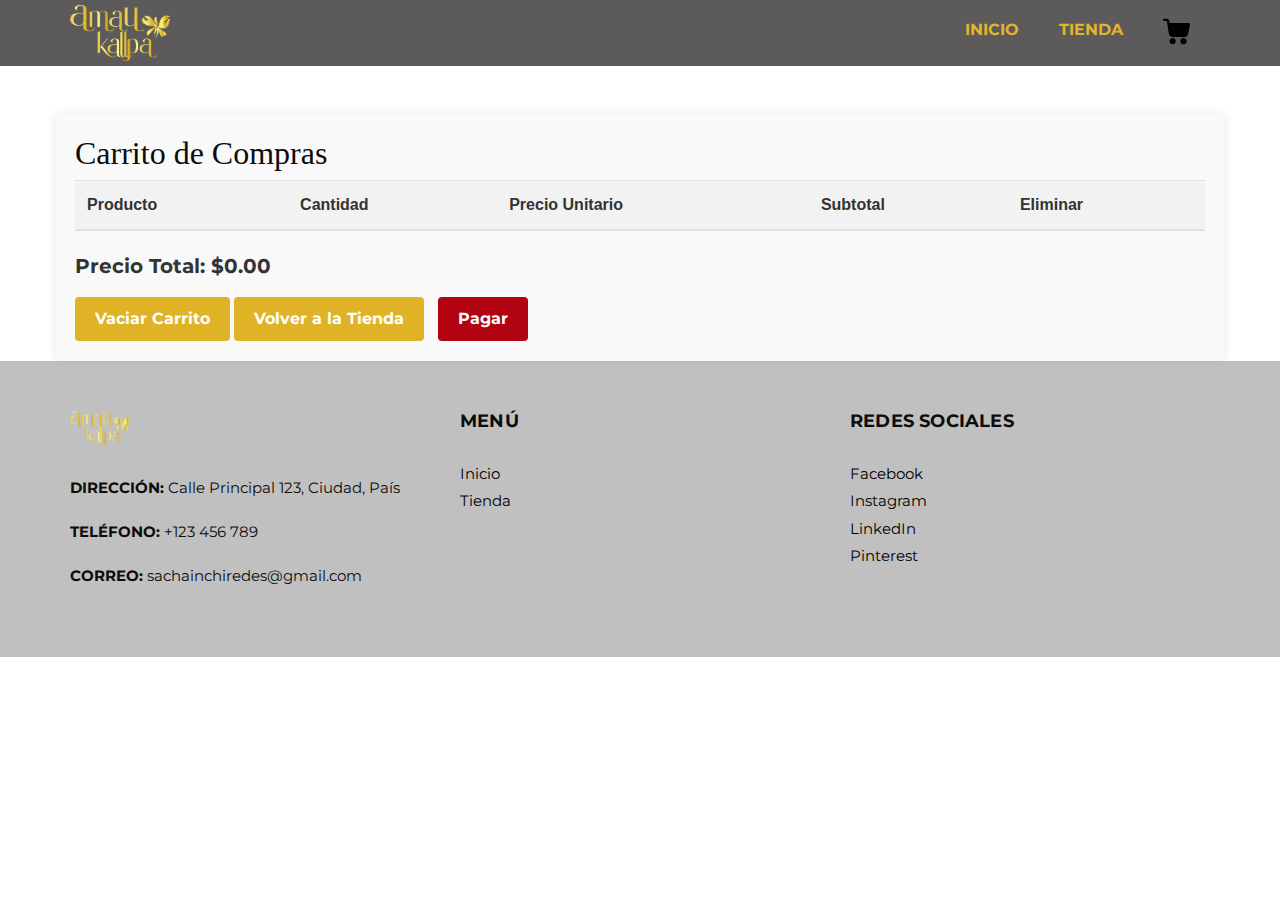
<file: carrito.html>
<!DOCTYPE html>
<html>

<head>
    <meta charset="utf-8" />
    <meta http-equiv="X-UA-Compatible" content="IE=edge" />
    <link rel="shortcut icon" href="img/Logo.png" type="">
    <title>Carrito de Compras</title>
    <link rel="stylesheet" type="text/css" href="css/bootstrap.css" />
    <link href="css/style.css" rel="stylesheet" />
    <link href="css/responsive.css" rel="stylesheet" />
</head>

<body>

    <!-- Inicio Encabezado -->
    <header class="header_section" style="background-color: #5c5a5a">
        <div class="container">
            <nav class="navbar navbar-expand-lg custom_nav-container">
                <a class="navbar-brand" href="index.html">
                    <img src="img/Logo.png" alt="Logo" width="100">
                </a>
                <button class="navbar-toggler" type="button" data-toggle="collapse"
                    data-target="#navbarSupportedContent" aria-controls="navbarSupportedContent" aria-expanded="false"
                    aria-label="Toggle navigation">
                    <span class="navbar-toggler-icon"></span>
                </button>
                <div class="collapse navbar-collapse" id="navbarSupportedContent">
                    <ul class="navbar-nav ml-auto">
                        <li class="nav-item "><a class="nav-link" href="index.html">Inicio</a></li>
                        <li class="nav-item"><a class="nav-link" href="productos.html">Tienda</a></li>
                        <li class="nav-item ">
                            <a class="nav-link" href="carrito.html">
                                <svg xmlns="http://www.w3.org/2000/svg" viewBox="0 0 456.029 456.029" width="24"
                                    height="24" fill="currentColor">
                                    <path
                                        d="M345.6,338.862c-29.184,0-53.248,23.552-53.248,53.248c0,29.184,23.552,53.248,53.248,53.248s53.248-23.552,53.248-53.248C398.336,362.926,374.784,338.862,345.6,338.862z" />
                                    <path
                                        d="M439.296,84.91c-1.024,0-2.56-0.512-4.096-0.512H112.64l-5.12-34.304C104.448,27.566,84.992,10.67,61.952,10.67H20.48C9.216,10.67,0,19.886,0,31.15c0,11.264,9.216,20.48,20.48,20.48h41.472c2.56,0,4.608,2.048,5.12,4.608l31.744,216.064c4.096,27.136,27.648,47.616,55.296,47.616h212.992c26.624,0,49.664-18.944,55.296-45.056l33.28-166.4C457.728,97.71,450.56,86.958,439.296,84.91z" />
                                    <path
                                        d="M215.04,389.55c-1.024-28.16-24.576-50.688-52.736-50.688c-29.696,1.536-52.224,26.112-51.2,55.296c1.024,28.16,24.064,50.688,52.224,50.688h1.024C193.536,443.31,216.576,418.734,215.04,389.55z" />
                                </svg>
                            </a>
                        </li>
                    </ul>
                </div>
            </nav>
        </div>
    </header>

    <!-- Fin Encabezado -->

    <div class="container mt-5">
        <h2>Carrito de Compras</h2>
        <table id="cart-table" class="table">
            <thead>
                <tr>
                    <th>Producto</th>
                    <th>Cantidad</th>
                    <th>Precio Unitario</th>
                    <th>Subtotal</th>
                    <th>Eliminar</th>
                </tr>
            </thead>
            <tbody>
                <!-- Los productos se llenarán aquí con JavaScript -->
            </tbody>
        </table>
        <div class="total">
            Precio Total: $<span id="total-price">0.00</span>
        </div>
        <div class="mt-3">
            <button id="clear-cart" class="btn btn-danger">Vaciar Carrito</button>
            <a href="productos.html" class="btn btn-primary">Volver a la Tienda</a>
            <button id="checkout-button" class="btn btn-secondary">Pagar</button>
        </div>

    </div>

    <!-- Inicio Pie de Página -->

    <footer>
        <div class="container">
            <div class="row">

                <!-- Logo y Dirección -->

                <div class="col-md-4">
                    <div class="full">
                        <div class="logo_footer">
                            <a href="index.html"><img width="60" src="img/Logo.png" alt="Logo" /></a>
                        </div>
                        <div class="information_f">
                            <p><strong>DIRECCIÓN:</strong> Calle Principal 123, Ciudad, País</p>
                            <p><strong>TELÉFONO:</strong> +123 456 789</p>
                            <p><strong>CORREO:</strong> sachainchiredes@gmail.com</p>
                        </div>
                    </div>
                </div>

                <!-- Menú -->

               <div class="col-md-4">
                <div class="widget_menu">
                   <h3>Menú</h3>
                   <ul>
                      <li><a href="index.html">Inicio</a></li>
                      <li><a href="productos.html">Tienda</a></li>
                   </ul>
                </div>
             </div>

                <!-- Redes Sociales -->

                <div class="col-md-4">
                    <div class="widget_menu">
                        <h3>Redes Sociales</h3>
                        <ul>
                            <li><a href="https://www.facebook.com/profile.php?id=61566934734435">Facebook</a></li>
                            <li><a href="https://www.instagram.com/redessocialesaiko/">Instagram</a></li>
                            <li><a href="https://www.linkedin.com/feed/">LinkedIn</a></li>
                            <li><a href="https://www.pinterest.com/redessocialesaiko/_created/">Pinterest</a></li>
                         </ul>
                    </div>
                </div>
            </div>
        </div>
    </footer>

    <!-- Fin Pie de Página -->

    <script src="https://code.jquery.com/jquery-3.5.1.slim.min.js"></script>
    <script src="https://cdn.jsdelivr.net/npm/@popperjs/core@2.9.3/dist/umd/popper.min.js"></script>
    <script src="https://maxcdn.bootstrapcdn.com/bootstrap/4.5.2/js/bootstrap.min.js"></script>
    <script src="js/Acarrito.js"></script>
    <script src="js/carritoC.js"></script>


</body>

</html>
</file>
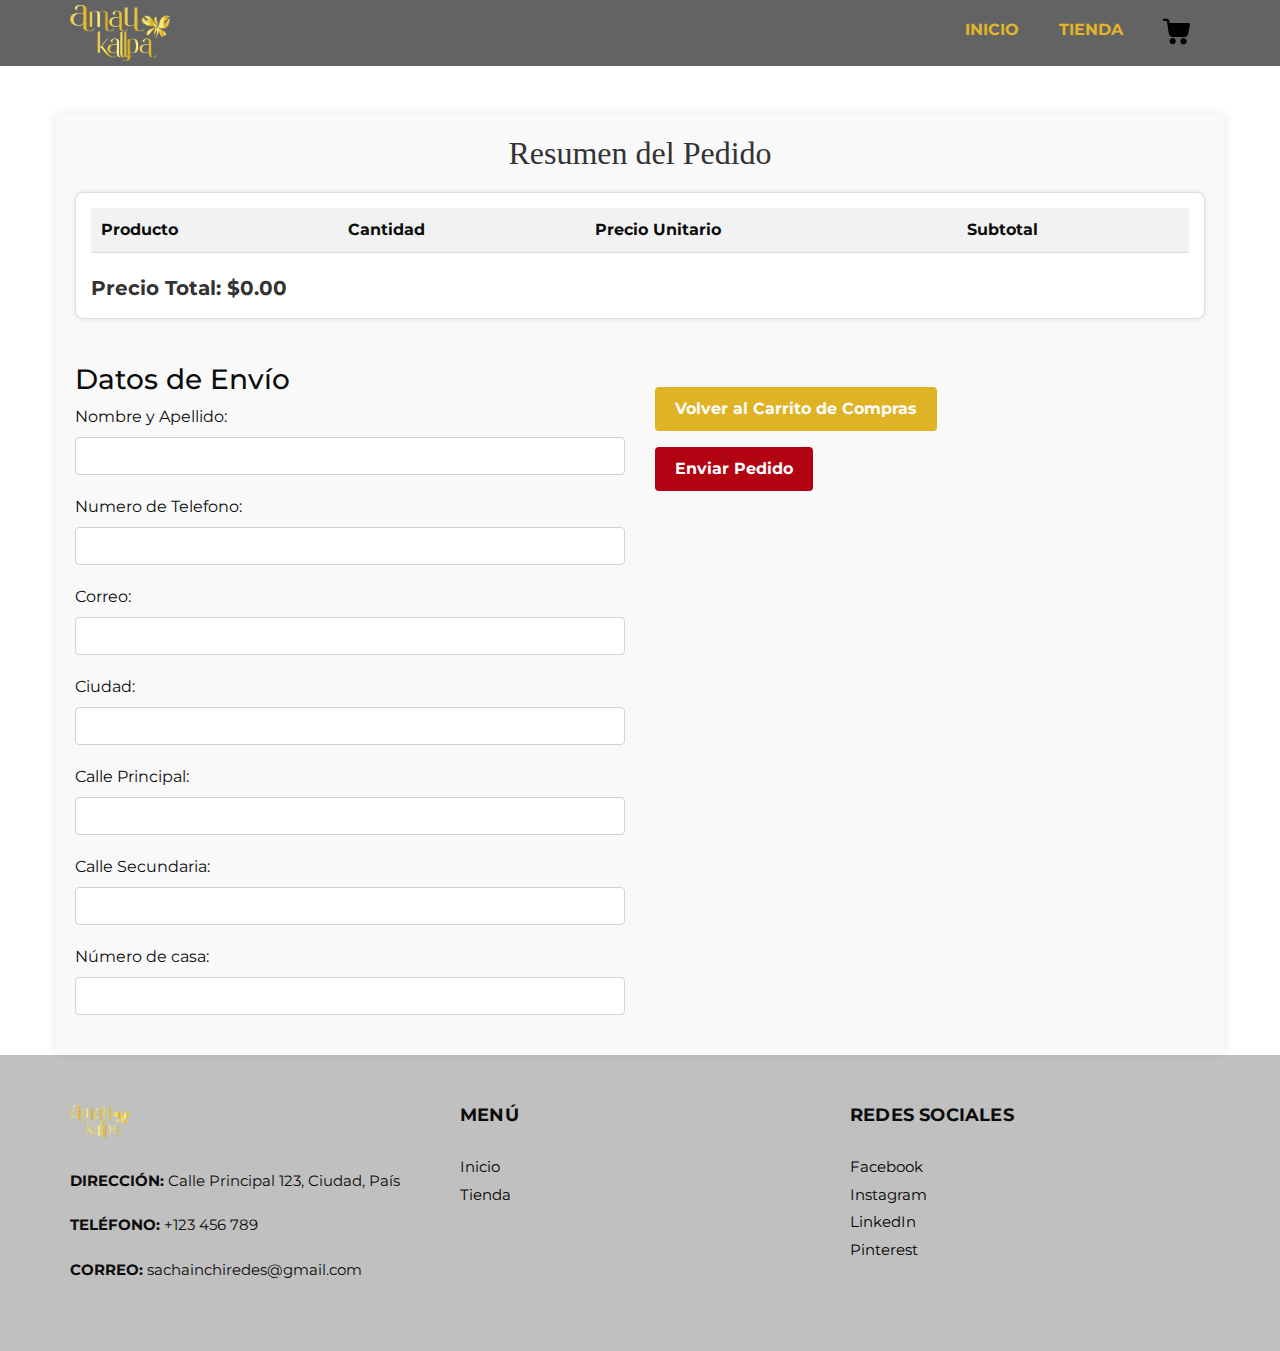
<file: pago.html>
<!DOCTYPE html>
<html>

<head>
    <meta charset="utf-8" />
    <meta http-equiv="X-UA-Compatible" content="IE=edge" />
    <link rel="shortcut icon" href="img/Logo.png" type="">
    <title>Pagar</title>
    <link rel="stylesheet" type="text/css" href="css/bootstrap.css" />
    <link href="css/style.css" rel="stylesheet" />
    <link href="css/responsive.css" rel="stylesheet" />
</head>

<body>

    <!-- Inicio Encabezado -->
    <header class="header_section" style="background-color: #646363">
        <div class="container">
            <nav class="navbar navbar-expand-lg custom_nav-container">
                <a class="navbar-brand" href="index.html">
                    <img src="img/Logo.png" alt="Logo" width="100">
                </a>
                <button class="navbar-toggler" type="button" data-toggle="collapse" data-target="#navbarSupportedContent"
                    aria-controls="navbarSupportedContent" aria-expanded="false" aria-label="Toggle navigation">
                    <span class="navbar-toggler-icon"></span>
                </button>
                <div class="collapse navbar-collapse" id="navbarSupportedContent">
                    <ul class="navbar-nav ml-auto">
                        <li class="nav-item"><a class="nav-link" href="index.html">Inicio</a></li>
                        <li class="nav-item"><a class="nav-link" href="productos.html">Tienda</a></li>
                        <li class="nav-item">
                            <a class="nav-link" href="carrito.html">
                                <svg xmlns="http://www.w3.org/2000/svg" viewBox="0 0 456.029 456.029" width="24"
                                    height="24" fill="currentColor">
                                    <path
                                        d="M345.6,338.862c-29.184,0-53.248,23.552-53.248,53.248c0,29.184,23.552,53.248,53.248,53.248s53.248-23.552,53.248-53.248C398.336,362.926,374.784,338.862,345.6,338.862z" />
                                    <path
                                        d="M439.296,84.91c-1.024,0-2.56-0.512-4.096-0.512H112.64l-5.12-34.304C104.448,27.566,84.992,10.67,61.952,10.67H20.48C9.216,10.67,0,19.886,0,31.15c0,11.264,9.216,20.48,20.48,20.48h41.472c2.56,0,4.608,2.048,5.12,4.608l31.744,216.064c4.096,27.136,27.648,47.616,55.296,47.616h212.992c26.624,0,49.664-18.944,55.296-45.056l33.28-166.4C457.728,97.71,450.56,86.958,439.296,84.91z" />
                                    <path
                                        d="M215.04,389.55c-1.024-28.16-24.576-50.688-52.736-50.688c-29.696,1.536-52.224,26.112-51.2,55.296c1.024,28.16,24.064,50.688,52.224,50.688h1.024C193.536,443.31,216.576,418.734,215.04,389.55z" />
                                </svg>
                            </a>
                        </li>
                    </ul>
                </div>
            </nav>
        </div>
    </header>
    <!-- Fin Encabezado -->

    <!-- Inicio Resumen del carrito -->
    <div class="container mt-5">
        <h1 class="text-center">Resumen del Pedido</h1>
        <div id="order-summary"></div>
        <br>
        <div class="row">
            <!-- Columna para el formulario -->
            <div class="col-md-6">
                <div class="shipping-info">
                    <h3>Datos de Envío</h3>
                    <form id="shipping-form">
                        <div class="form-group">
                            <label for="nombre">Nombre y Apellido:</label>
                            <input type="text" id="nombre" name="nombre" class="form-control" required>
                        </div>
                        <div class="form-group">
                            <label for="telefono">Numero de Telefono:</label>
                            <input type="text" id="telefono" name="telefono" class="form-control" required>
                        </div>
                        <div class="form-group">
                            <label for="correo">Correo:</label>
                            <input type="email" id="correo" name="correo" class="form-control" required>
                        </div>
                        <div class="form-group">
                            <label for="ciudad">Ciudad:</label>
                            <input type="text" id="ciudad" name="ciudad" class="form-control" required>
                        </div>
                        <div class="form-group">
                            <label for="calle1">Calle Principal:</label>
                            <input type="text" id="calle1" name="calle1" class="form-control">
                        </div>
                        <div class="form-group">
                            <label for="calle2">Calle Secundaria:</label>
                            <input type="text" id="calle2" name="calle2" class="form-control" required>
                        </div>
                        <div class="form-group">
                            <label for="ncasa">Número de casa:</label>
                            <input type="text" id="ncasa" name="ncasa" class="form-control" required>
                        </div>
                    </form>
                </div>                
            </div>

            <!-- Columna para los botones -->
            <div class="col-md-6">
                <br>
                <a href="carrito.html" class="btn btn-primary mb-3">Volver al Carrito de Compras</a>
                <br>
                <button id="send-whatsapp" class="btn btn-primary">Enviar Pedido</button>
            </div>
        </div>
    </div>
    <!-- Fin Resumen del carrito -->

    <!-- Inicio Pie de Página -->
    <footer>
        <div class="container">
            <div class="row">
                <!-- Logo y Dirección -->
                <div class="col-md-4">
                    <div class="full">
                        <div class="logo_footer">
                            <a href="index.html"><img width="60" src="img/Logo.png" alt="Logo" /></a>
                        </div>
                        <div class="information_f">
                            <p><strong>DIRECCIÓN:</strong> Calle Principal 123, Ciudad, País</p>
                            <p><strong>TELÉFONO:</strong> +123 456 789</p>
                            <p><strong>CORREO:</strong> sachainchiredes@gmail.com</p>
                        </div>
                    </div>
                </div>

                <!-- Menú -->
                <div class="col-md-4">
                    <div class="widget_menu">
                        <h3>Menú</h3>
                        <ul>
                            <li><a href="index.html">Inicio</a></li>
                            <li><a href="productos.html">Tienda</a></li>
                        </ul>
                    </div>
                </div>

                <!-- Redes Sociales -->
                <div class="col-md-4">
                    <div class="widget_menu">
                        <h3>Redes Sociales</h3>
                        <ul>
                            <li><a href="https://www.facebook.com/profile.php?id=61566934734435">Facebook</a></li>
                            <li><a href="https://www.instagram.com/redessocialesaiko/">Instagram</a></li>
                            <li><a href="https://www.linkedin.com/feed/">LinkedIn</a></li>
                            <li><a href="https://www.pinterest.com/redessocialesaiko/_created/">Pinterest</a></li>
                         </ul>
                    </div>
                </div>
            </div>
        </div>
    </footer>
    <!-- Fin Pie de Pagina -->

    <script src="https://code.jquery.com/jquery-3.5.1.slim.min.js"></script>
    <script src="https://cdn.jsdelivr.net/npm/@popperjs/core@2.9.3/dist/umd/popper.min.js"></script>
    <script src="https://maxcdn.bootstrapcdn.com/bootstrap/4.5.2/js/bootstrap.min.js"></script>
    <script src="js/pago.js"></script>
    <script src="js/carritoC.js"></script>

</body>

</html>
</file>
<file: css/style.css>
@import url('https://fonts.googleapis.com/css2?family=Montserrat:ital,wght@0,100;0,200;0,300;0,400;0,500;0,600;0,700;0,800;0,900;1,100;1,200;1,300;1,400;1,500;1,600;1,700;1,800;1,900&display=swap');

* {
  box-sizing: border-box;
}
body {
  font-family: 'Montserrat', sans-serif;
  color: #0c0c0c;
  background-color: #ffffff;
  overflow-x: hidden;
}

.layout_padding {
  padding: 70px 0;
}

.layout_padding2 {
  padding: 75px 0;
}

.layout_padding2-top {
  padding-top: 75px;
}

.layout_padding2-bottom {
  padding-bottom: 75px;
}

.layout_padding-top {
  padding-top: 90px;
}

.layout_padding-bottom {
  padding-bottom: 90px;
}

h1,
h2 {
  font-family: 'Playfair Display', serif;
}

.heading_container {
  display: -webkit-box;
  display: -ms-flexbox;
  display: flex;
  -webkit-box-orient: vertical;
  -webkit-box-direction: normal;
      -ms-flex-direction: column;
          flex-direction: column;
  -webkit-box-align: start;
      -ms-flex-align: start;
          align-items: flex-start;
}

.heading_container h2 {
    position: relative;
    margin-bottom: 0;
    font-size: 3.5rem;
    font-weight: bold;
}

.heading_container h2::after {
    content: "";
    display: block;
    width: 70px;
    height: 5px;
    background: #dcaf20;
    margin: 10px auto 10px;
}

.heading_container h2 span {
  color: #dcaf20;
}

.heading_container p {
  margin-top: 10px;
  margin-bottom: 0;
}

.heading_container.heading_center {
  -webkit-box-align: center;
      -ms-flex-align: center;
          align-items: center;
  text-align: center;
}

a,
a:hover,
a:focus {
  text-decoration: none;
}

a:hover,
a:focus {
  color: initial;
}

.btn,
.btn:focus {
  outline: none !important;
  -webkit-box-shadow: none;
          box-shadow: none;
}

/*header section*/
.hero_area {
  position: relative;
  min-height: 100vh;
  display: -webkit-box;
  display: -ms-flexbox;
  display: flex;
  -webkit-box-orient: vertical;
  -webkit-box-direction: normal;
      -ms-flex-direction: column;
          flex-direction: column;
}

.sub_page .hero_area {
  min-height: auto;
  -webkit-box-shadow: 0 0 5px 0 rgba(0, 0, 0, 0.25);
          box-shadow: 0 0 5px 0 rgba(0, 0, 0, 0.25);
}


.header_section .container-fluid {
  padding-right: 25px;
  padding-left: 25px;
}

.navbar-brand {
  font-family: 'Playfair Display', serif;
}

.navbar-brand span {
  font-weight: bold;
  font-size: 32px;
  color: #000000;
}

.custom_nav-container {
  padding: 0;
}

.custom_nav-container .navbar-nav {
  margin-left: auto;
}

.custom_nav-container .navbar-nav .nav-item .nav-link {
    padding: 5px 20px;
    color: #e1b62a;
    text-align: center;
    text-transform: uppercase;
    border-radius: 5px;
    -webkit-transition: all 0.3s;
    transition: all 0.3s;
    font-weight: 700;
}

.custom_nav-container .navbar-nav .nav-item .nav-link svg {
  position: relative;
  width: 27px;
  height: auto;
  fill: #000000;
  margin-bottom: 2px;
}

.custom_nav-container .navbar-nav .nav-item:hover .nav-link, .custom_nav-container .navbar-nav .nav-item.active .nav-link {
  color: #000000;
}

.custom_nav-container .navbar-nav .nav-item:hover .nav-link svg, .custom_nav-container .navbar-nav .nav-item.active .nav-link svg {
  fill: #f1c107;
}

.custom_nav-container .nav_search-btn {
  width: 35px;
  height: 35px;
  padding: 0;
  border: none;
  color: #000000;
}

.custom_nav-container .nav_search-btn:hover {
  color: #f7444e;
}

.custom_nav-container .navbar-toggler {
  outline: none;
}

.custom_nav-container .navbar-toggler {
  padding: 0;
  width: 37px;
  height: 42px;
  -webkit-transition: all 0.3s;
  transition: all 0.3s;
}

.custom_nav-container .navbar-toggler span {
  display: block;
  width: 35px;
  height: 4px;
  background-color: #000000;
  margin: 7px 0;
  -webkit-transition: all 0.3s;
  transition: all 0.3s;
  position: relative;
  border-radius: 5px;
  transition: all 0.3s;
}

.custom_nav-container .navbar-toggler span::before, .custom_nav-container .navbar-toggler span::after {
  content: "";
  position: absolute;
  left: 0;
  height: 100%;
  width: 100%;
  background-color: #000000;
  top: -10px;
  border-radius: 5px;
  -webkit-transition: all 0.3s;
  transition: all 0.3s;
}

.custom_nav-container .navbar-toggler span::after {
  top: 10px;
}

.custom_nav-container .navbar-toggler[aria-expanded="true"] {
  -webkit-transform: rotate(360deg);
          transform: rotate(360deg);
}

.custom_nav-container .navbar-toggler[aria-expanded="true"] span {
  -webkit-transform: rotate(45deg);
          transform: rotate(45deg);
}

.custom_nav-container .navbar-toggler[aria-expanded="true"] span::before, .custom_nav-container .navbar-toggler[aria-expanded="true"] span::after {
  -webkit-transform: rotate(90deg);
          transform: rotate(90deg);
  top: 0;
}
/*S header section*/

/* slider section */
.slider_section {
  -webkit-box-flex: 1;
      -ms-flex: 1;
          flex: 1;
  display: -webkit-box;
  display: -ms-flexbox;
  display: flex;
  -webkit-box-align: center;
      -ms-flex-align: center;
          align-items: center;
  position: relative;
  padding: 90px 0 75px 0;
}

.slider_section .row {
  -webkit-box-align: center;
      -ms-flex-align: center;
          align-items: center;
}

.slider_section #customCarousel1 {
  width: 100%;
  position: unset;
}

.slider_section .detail-box h1 {
    font-size: 4.5rem;
    font-weight: bold;
    margin-bottom: 15px;
    color: #000000;
    line-height: 70px;
}

.slider_section .detail-box h1 span {
  color: #f1c107;
}

.slider_section .detail-box p {
    font-size: 16px;
    margin-top: 20px;
    margin-bottom: 1.5rem;
}

.slider_section .detail-box a {
    display: inline-block;
    padding: 12px 45px;
    background-color: #f7444e;
    border: 1px solid #f7444e;
    color: #ffffff;
    border-radius: 0;
    -webkit-transition: all 0.3s;
    transition: all 0.3s;
    margin-top: 10px;
    font-weight: 700;
}

.slider_section .detail-box a:hover {
  background-color: transparent;
  color: #f7444e;
}

.slider_section .img-box img {
  width: 100%;
}

.slider_section .carousel-indicators {
  position: unset;
  margin: 0;
  margin-top: 45px;
  -webkit-box-pack: start;
      -ms-flex-pack: start;
          justify-content: flex-start;
  -webkit-box-align: center;
      -ms-flex-align: center;
          align-items: center;
}

.slider_section .carousel-indicators li {
  background-color: #ffffff;
  width: 12px;
  height: 12px;
  border-radius: 100%;
  opacity: 1;
}

.slider_section .carousel-indicators li.active {
  width: 20px;
  height: 20px;
  background-color: #e36510;
}

.slider_bg_box {
  position: absolute;
  top: 0;
  left: 0;
  width: 100%;
  height: 100%;
  z-index: -1;
}

.slider_bg_box img {
  width: 100%;
  height: 100%;
  -o-object-fit: cover;
     object-fit: cover;
  -o-object-position: top right;
     object-position: top right;
}

.product_section .heading_container {
  margin-bottom: 20px;
}

.row {
  display: flex;
  justify-content: center; /* Centrará horizontalmente las cajas */
  flex-wrap: wrap; /* Permite que los elementos se ajusten a diferentes líneas si es necesario */
}

.product_section .box {
    position: relative;
    margin-top: 25px;
    padding: 35px 35px;
    background-color: #f7f8f9;
    -webkit-transition: all .3s;
    transition: all .3s;
    overflow: hidden;
    box-shadow: 5px 5px 5px -5px rgba(0,0,0,.2);
    border: solid #fff 10px;
    flex-wrap: wrap; 
    justify-content: center; 
}

.product_section .box .img-box {
  display: -webkit-box;
  display: -ms-flexbox;
  display: flex;
  -webkit-box-pack: center;
      -ms-flex-pack: center;
          justify-content: center;
  -webkit-box-align: center;
      -ms-flex-align: center;
          align-items: center;
  height: 215px;
}

.product_section .box .img-box img {
  max-width: 200%;
  max-height: 200px;
  -webkit-transition: all .3s;
  transition: all .3s;
}

.product_section .box .detail-box {
  text-align: center;
  display: -webkit-box;
  display: -ms-flexbox;
  display: flex;
  -webkit-box-pack: justify;
      -ms-flex-pack: justify;
          justify-content: space-between;
}

.product_section .box .detail-box h5 {
  font-size: 17px;
  margin-top: 10px;
}

.product_section .box .detail-box h6 {
  margin-top: 10px;
  color: #00a2a7;
  font-weight: 600;
}

.product_section .box:hover img {
  -webkit-transform: scale(1.1);
          transform: scale(1.1);
}

.product_section .box:hover .option_container {
  opacity: 1;
  visibility: visible;
  -webkit-transform: translateY(0);
          transform: translateY(0);
}
.arrival_section {
    background-color: #646363;
}
.product_section .option_container {
  position: absolute;
  top: 0;
  left: 0;
  width: 100%;
  height: 100%;
  display: -webkit-box;
  display: -ms-flexbox;
  display: flex;
  -webkit-box-pack: center;
      -ms-flex-pack: center;
          justify-content: center;
  -webkit-box-align: center;
      -ms-flex-align: center;
          align-items: center;
  background-color: rgba(255, 255, 255, 0);
  z-index: 3;
  opacity: 0;
  visibility: hidden;
  -webkit-transition: all .2s;
  transition: all .2s;
  -webkit-transform: translateY(100%);
          transform: translateY(100%);
}

.product_section .options {
  display: -webkit-box;
  display: -ms-flexbox;
  display: flex;
  -webkit-box-orient: vertical;
  -webkit-box-direction: normal;
      -ms-flex-direction: column;
          flex-direction: column;
  -webkit-box-align: center;
      -ms-flex-align: center;
          align-items: center;
}

.product_section .options a {
  display: inline-block;
  padding: 8px 15px;
  border-radius: 30px;
  width: 165px;
  text-align: center;
  -webkit-transition: all .3s;
  transition: all .3s;
  margin: 5px 0;
}

.product_section .options .option1 {
  border: none;
  background: none;
  background-color: #dfb325;
  color: #fff;
  width: 150px;
  height: 45px;
  border-radius: 4px;
  
}

.product_section .options .option1:hover {
  background-color: #000000;
  color: #fff;
}


.product_section .btn-box {
  display: -webkit-box;
  display: -ms-flexbox;
  display: flex;
  -webkit-box-pack: center;
      -ms-flex-pack: center;
          justify-content: center;
  margin-top: 45px;
}

.product_section .btn-box a {
  display: inline-block;
  padding: 10px 40px;
  background-color: #dfb325;
  border: 1px solid #000000;
  color: #ffffff;
  border-radius: 0;
  -webkit-transition: all 0.3s;
  transition: all 0.3s;
}

.product_section .btn-box a:hover {
  background-color: transparent;
  color: #904997;
}

.arrival_section .heading_container {
  color: #dcaf20;
  margin-bottom: 10px;
}

.arrival_section .box {
  padding: 120px 45px;
  position: relative;
}

.arrival_section .arrival_bg_box {
    position: absolute;
    top: 0;
    left: 0;
    width: 100%;
    height: 100%;
    z-index: 3;
}

.arrival_section .arrival_bg_box img {
    width: 50%;
    height: 100%;
    -o-object-fit: cover;
    object-fit: cover;
    -o-object-position: top left;
    object-position: top left;
}

.arrival_section a {
  display: inline-block;
  padding: 10px 45px;
  background-color: #f7444e;
  border: 1px solid #f7444e;
  color: #ffffff;
  border-radius: 0;
  -webkit-transition: all 0.3s;
  transition: all 0.3s;
}

.arrival_section a:hover {
  background-color: transparent;
  color: #f7444e;
}

.why_section .box {
    text-align: center;
    margin-top: 45px;
    background-color: #00a2a7;
    padding: 45px 50px;
    border-radius: 5px;
    color: #ffffff;
}

.detail-box h5 {
    font-size: 21px;
    font-weight: 700;
}

.remove_line_bt h2::after {
    display: none;
}

.why_section .box .img-box {
  margin-bottom: 15px;
}

.why_section .box .img-box svg {
  width: 55px;
  height: auto;
  fill: #ffffff;
}


/* footer section*/
.footer_section {
  background-color: #00a2a7;
  color: #ffffff;
  padding-top: 50px;
}

.footer_section {
    color: #ffffff;
    text-align: left;
}

.footer_section h4 {
  font-size: 28px;
}

.footer_section h4,
.footer_section .footer-logo {
  font-weight: 600;
  margin-bottom: 20px;
  font-family: 'Playfair Display', serif;
  text-align: left;
}

.footer_section .footer-col {
  margin-bottom: 30px;
}

.footer_section .footer_contact .contact_link_box {
  display: -webkit-box;
  display: -ms-flexbox;
  display: flex;
  -webkit-box-orient: vertical;
  -webkit-box-direction: normal;
      -ms-flex-direction: column;
          flex-direction: column;
}

.footer_section .footer_contact .contact_link_box a {
    margin: 10px 0;
    color: #ffffff;
}

.footer_section .footer_contact .contact_link_box a i {
  margin-right: 5px;
}

.footer_section .footer_contact .contact_link_box a:hover {
  color: #f7444e;
}

.footer_section .footer-logo {
  display: block;
  font-weight: bold;
  font-size: 32px;
  color: #ffffff;
}

.footer_section .footer_social {
    display: -webkit-box;
    display: -ms-flexbox;
    display: flex;
    -webkit-box-pack: left;
    -ms-flex-pack: center;
    justify-content: left;
    margin-top: 25px;
    margin-bottom: 10px;
}

.footer_section .footer_social a {
  display: -webkit-box;
  display: -ms-flexbox;
  display: flex;
  -webkit-box-pack: center;
      -ms-flex-pack: center;
          justify-content: center;
  -webkit-box-align: center;
      -ms-flex-align: center;
          align-items: center;
  color: #00a2a7;
  width: 30px;
  height: 30px;
  border-radius: 100%;
  background-color: #ffffff;
  border-radius: 100%;
  margin: 0 2.5px;
  font-size: 18px;
}

.footer_section .footer_social a:hover {
  color: #f7444e;
}

.footer_section .footer-info {
  text-align: center;
  margin-top: 25px;
}

.footer_section .footer-info p {
    color: #ffffff;
    margin: 0;
    padding: 20px 0;
    border-top: 1px solid rgba(255,255,255,0.2);
}

.footer_section .footer-info p a {
  color: inherit;
}


.inner_page_head {
    background: #904997;
    text-align: center;
    color: #fff;
    padding-top: 50px;
    padding-bottom: 40px;
}

.inner_page_head h3 {
    font-size: 42px;
    font-weight: 800;
}

/** footer **/

footer {
    background: #8d8d8d8e;
    padding: 50px 0 50px;
}

.logo_footer {
    margin-bottom: 30px;
}

.information_f p {
    margin-bottom: 1.2rem;
    line-height: 25px;
    font-size: 15px;
}

.widget_menu h3 {
    font-size: 18px;
    font-weight: 700;
    text-transform: uppercase;
    letter-spacing: 0.2px;
    margin-bottom: 25px;
}

.widget_menu ul {
    list-style: none;
    padding: 0;
    margin: 0;
}

.widget_menu ul li {
    float: left;
    width: 100%;
}

.widget_menu ul li a {
    font-size: 15px;
    color: #000;
    margin-bottom: 0;
    float: left;
    width: 100%;
    margin-top: 5px;
}

.field {
    display: flex;
}

.widget_menu {
    float: left;
    width: 100%;
}

div.form_sub .field input[type="email"], div.form_sub .field input[type="email"]:hover, div.form_sub .field input[type="email"]:focus {
    padding: 10px 110px 10px 15px;
    border-radius: 0;
    border: solid #ccc 1px;
    font-size: 14px;
    position: relative;
    box-shadow: none;
    width: 100%;
    height: 48px;
}

.form_sub {
    position: relative;
}

.form_sub input[type="email"] + input[type="submit"] {
    position: absolute;
    right: 0;
    background: #f7444e;
    color: #fff;
    border: none;
    top: 0px;
    font-size: 14px;
    height: 48px;
    font-weight: 600;
    padding: 0 15px;
}

form input {
    background: #fff;
    border: solid #ccc 1px;
    padding: 15px 15px;
    width: 100%;
    font-size: 14px;
    margin-bottom: 20px;
    text-transform: capitalize;
    line-height: normal;
}

form textarea {
    background: #fff;
    border: solid #ccc 1px;
    padding: 15px 15px;
    width: 100%;
    min-height: 150px;
    font-size: 14px;
    margin-bottom: 20px;
    text-transform: capitalize;
    line-height: normal;
}

form input[type="submit"] {
    border: none;
    padding: 15px 45px;
    width: auto;
    font-size: 16px;
    text-transform: capitalize;
    line-height: normal;
    margin: 0 auto;
    display: flex;
    background: #333;
    color: #fff;
    font-weight: 600;
    transition: ease all 0.1s;
}

form input[type="submit"]:hover,
form input[type="submit"]:focus {
    background: #f7444e;
    color: #fff;
}

table {
  width: 100%;
  margin-bottom: 20px;
}
th, td {
  padding: 10px;
  text-align: left;
  border-bottom: 1px solid #ddd;
}
th {
  background-color: #f2f2f2;
}
.total {
  font-weight: bold;
}
.quantity, .size {
  width: 100px;
}

#send-whatsapp {
  background-color: #b10312;
  border-color: #e36510;
  color: white;
}

#send-whatsapp:hover {
  background-color: #000000; /* Fondo más oscuro al pasar el mouse */
  border-color: #c9540c; /* Borde más oscuro al pasar el mouse */
  box-shadow: 0 4px 8px rgba(0, 0, 0, 0.2); /* Añade una sombra suave */
}

.table {
  width: 100%;
  border-collapse: collapse;
  margin-bottom: 20px;
  font-family: Arial, sans-serif; /* Agrega una fuente más moderna */
}

.table thead {
  background-color: #f1f1f1;
}

.table th, .table td {
  padding: 12px;
  text-align: left;
  border-bottom: 1px solid #ddd;
}

.table th {
  font-weight: bold;
  color: #333;
}

.table td {
  color: #555;
}

/* Estilo para el campo de entrada de cantidad */
.table .quantity-input {
  width: 60px; /* Ajusta el ancho según sea necesario */
  padding: 5px;
  text-align: center;
  border: 1px solid #ddd;
  border-radius: 4px;
  box-sizing: border-box; /* Asegura que el padding se incluya en el ancho total */
}

.table .quantity-input:focus {
  border-color: #007bff; /* Color del borde cuando el campo está enfocado */
  outline: none; /* Quita el contorno predeterminado del navegador */
}

/* Estilo para el botón de eliminar */
.table .remove-item {
  background-color: #f1c107; 
  color: #fff; /* Texto blanco */
  border: none;
  padding: 5px 10px;
  border-radius: 4px;
  cursor: pointer;
  font-size: 14px;
}

.table .remove-item:hover {
  background-color: #e36510; /* Color de fondo al pasar el ratón */
}

.table tbody tr:hover {
  background-color: #f9f9f9;
}

/* Total del carrito */
.total {
  font-size: 20px;
  font-weight: bold;
  margin-top: 20px;
  color: #333;
}

/* Botones */
.btn {
  font-size: 16px;
  font-weight: bold;
  padding: 10px 20px;
  border: none;
  border-radius: 4px;
  cursor: pointer;
  transition: background-color 0.3s, color 0.3s;
}

.btn-primary {
  background-color: #dfb325;
  color: #fff;
}

.btn-primary:hover {
  background-color: #000000;
}

.btn-secondary {
  background-color: #b10312;
  color: #fff;
}

.btn-secondary:hover {
  background-color: #000000;
}


.btn-danger {
  background-color: #dfb325;
  color: #fff;
}

.btn-danger:hover {
  background-color: #000000;
}

/* Espaciado entre botones */
.mt-3 {
  margin-top: 20px;
}

/* Espaciado en general */
.mt-5 {
  margin-top: 40px;
}

/* Estilo general para la sección de resumen del pedido */
.container.mt-5 {
  background-color: #f9f9f9;
  padding: 20px;
  border-radius: 8px;
  box-shadow: 0 0 10px rgba(0, 0, 0, 0.1);
}

h1 {
  font-size: 2rem;
  margin-bottom: 20px;
  color: #333;
  text-align: center;
}

#order-summary {
  background-color: #ffffff;
  padding: 15px;
  border-radius: 8px;
  border: 1px solid #ddd;
  box-shadow: 0 0 5px rgba(0, 0, 0, 0.1);
  margin-bottom: 20px;
}


/* Espaciado y alineación */
.container.mt-5 {
  margin-top: 40px;
}

a.btn {
  margin-right: 10px;
}


.box {
  position: relative;
  overflow: hidden;
  transition: transform 0.3s ease-in-out, box-shadow 0.3s ease-in-out;
  border: 1px solid #ddd;
  border-radius: 8px;
  box-shadow: 0 4px 6px rgba(0, 0, 0, 0.1);
}

.box:hover {
  transform: scale(1.05);
  box-shadow: 0 8px 15px rgba(0, 0, 0, 0.2);
}


.box:hover .option_container {
  opacity: 1;
  visibility: visible;
}


.detail-box {
  padding: 15px;
  background: #ffffff00;
  transition: transform 0.3s ease-in-out;
}

.box:hover .detail-box {
  transform: translateY(-10px);
}

.info-container {
  padding: 10px;
  background-color: #ffffff00;
  color: #000000;
  border-top: 1px solid #ddd;
  display: none;
}

.box:hover .info-container {
  display: block;
}
</file>
<file: css/responsive.css>
@media (max-width: 1300px) {}

@media (max-width: 1120px) {}

@media (max-width: 992px) {
  .hero_area {
    min-height: auto;
  }

  .custom_nav-container .navbar-nav {
    padding-top: 15px;
    align-items: center;
  }


  .custom_nav-container .navbar-nav .nav-item .nav-link {
    padding: 5px 25px;
    margin: 5px 0;
  }

  .slider_section .carousel-indicators {
    margin-top: 45px;
  }

  .client_section .carousel-control-prev {
    left: 15%;
  }

  .client_section .carousel-control-next {
    right: 15%;
  }

}

@media (max-width: 767px) {

  .slider_bg_box img {
    -o-object-position: top center;
    object-position: top center;
  }

  .arrival_section .arrival_bg_box img {
    -o-object-position: top right;
    object-position: top right;
  }

  .client_section .carousel-control-prev {
    left: 5%;
  }

  .client_section .carousel-control-next {
    right: 5%;
  }

  .slider_section .detail-box,
  .about_section .detail-box {
    margin-bottom: 45px;
  }

  .about_section .row {
    flex-direction: column-reverse;
  }

  .subscribe_section .box,
  .arrival_section .box {
    padding: 75px 25px;
  }

  .subscribe_section .subscribe_form form button {
    margin-top: 15px;
  }
}

@media (max-width: 576px) {
  .heading_container h2 {
    font-size: 2.2rem;
  }
}

@media (max-width: 480px) {
  .heading_container h2 {
    font-size: 2rem;
  }

  .carousel_btn_box {
    display: flex;
    justify-content: center;
    margin-top: 25px;
  }

  .client_section .carousel-control-prev,
  .client_section .carousel-control-next {
    position: unset;
    transform: none;
  }
}

@media (max-width: 420px) {}

@media (max-width: 376px) {
  .slider_section .detail-box h1 {
    font-size: 3rem;
  }
}

@media (min-width: 1200px) {
  .container {
    max-width: 1170px;
  }
}
</file>
